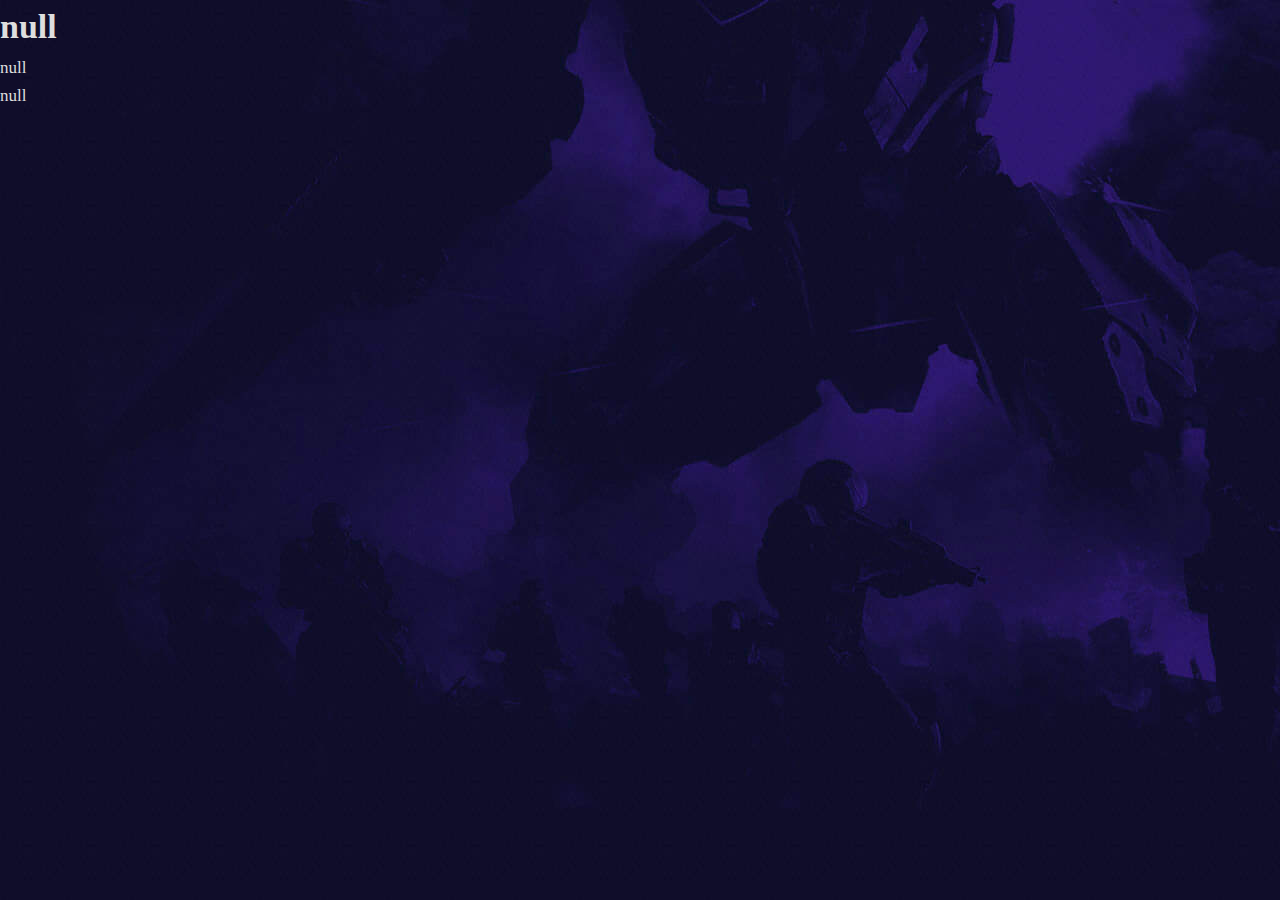
<file: details.html>
<!DOCTYPE html>
<html lang="en">
<head>
    <meta charset="UTF-8">
    <meta name="viewport" content="width=device-width, initial-scale=1.0">
    <title>Item Details</title>
    <!-- Link to your CSS file -->
    <link rel="stylesheet" href="./1/css/style.css">
</head>
<body>
    <div id="item-details">
        <!-- Placeholder for item details -->
    </div>

    <script>
        // JavaScript to read the item details from the query parameter and insert them into the HTML
        const params = new URLSearchParams(window.location.search);
        const itemName = params.get('name');
        const itemDescription = params.get('description');
        const itemDetails = params.get('details');

        const itemDetailsDiv = document.getElementById('item-details');
        itemDetailsDiv.innerHTML = `
            <h1>${itemName}</h1>
            <p>${itemDescription}</p>
            <p>${itemDetails}</p>
        `;
    </script>
</body>
</html>
</file>
<file: 1/css/style.css>
:root {
    /* FARBY */

    /* farba pozadia */
    /*Hue(prva hodnota) (odtien): Udyva zakladnu farbu v kruhu farieb (0 az 360 stupnov).0 stupnov predstavuje cervenu, 120 stupnov zelena a 240 stupnov modra.*/
    /*Saturation(druha hodnota) (sytost): Udava mnozstvo sedi v farbe. 100% plna sytost (ziadna seda), 0% uplna seda (farebny odtien je nepritomny, cisto seda).*/
    /*Lightness(tretia hodnota) (jas): Udava jas farby. 0% predstavuje ciernu (uplne tmava) a 100% predstavuje bielu (uplne svetla).*/
    /*Alpha(stvrta hodnota) (priehladnost): Udava mieru priehladnosti farby. Hodnota 1 uplna nepriehladnost (neviditelna), 0 uplna priehladnost (uplne transparentna).*/

    --bg-purple: hsla(267, 100%, 63%, 1);
    --bg-purple-alpha-30: hsla(267, 100%, 63%, 0.3); /* Hue 267 stupnov, odtien zeleno-modrej farby. Sytost 100%, farba uplne syta. Jas 63%, stredne svetla farba. Alfa (priehladnost) 0.3, farba je mierne priehladna (30%)*/
    --bg-dark-purple: hsla(279, 42%, 9%, 1);
    --bg-oxford-blue: hsla(240, 63%, 13%, 1);
    --bg-oxford-blue-alpha-95: hsla(240, 63%, 13%, 0.95);
    --bg-oxford-blue-alpha-90: hsla(240, 63%, 13%, 0.9);
    --bg-oxford-blue-alpha-80: hsla(240, 63%, 13%, 0.8);

    /* gradient farba */
    --gradient-1: linear-gradient(to right bottom, hsl(299, 100%, 52%), hsl(291, 100%, 58%), hsl(283, 100%, 60%), hsl(273, 100%, 62%), hsl(262, 100%, 63%), hsl(242, 100%, 69%), hsl(223, 100%, 62%), hsl(210, 100%, 50%), hsl(203, 100%, 50%), hsl(198, 100%, 50%), hsl(192, 100%, 48%), hsl(185, 90%, 48%));
    --gradient-2: linear-gradient(90deg, transparent 0%, #9841ff 50%, transparent 100%);
    
    /* farba textu  */
    --text-white: hsla(0, 0%, 100%, 1);
    --text-gainsboro: hsla(0, 0%, 87%, 1);
    --text-champagne-pink: hsla(23, 61%, 86%, 1);
    --text-purple: hsla(267, 100%, 63%, 1);

    /* farba okraja */
    --border-space-cadet: hsl(240, 45%, 17%);
    --border-purple-alpha-30: hsla(267, 100%, 63%, 0.3);

    /* TYPOGRAPHY */

    /* font family */
    --fontFamily-oxanium: 'Oxanium', cursive;
    --fontFamily-work-sans: 'Work Sans', sans-serif;

    /* font size */
    --fontSize-1: 3.6rem;
    --fontSize-2: 2.4rem;
    --fontSize-3: 2rem;
    --fontSize-4: 1.7rem;
    --fontSize-5: 1.6rem;
    --fontSize-6: 1.5rem;
    --fontSize-7: 1.4rem;
    --fontSize-8: 1.2rem;

    /* font weight */
    --weight-regular: 400;
    --weight-semiBold: 600;
    --weight-bold: 700;

    /* ROZSTUP */ 
    --section-spacing: 60px;

    /* TIENE */
    --shadow: 0px 2px 5px 0px hsla(0, 0%, 0%, 0.2);

    /* BORDER RADIUS */
    --radius-circle: 50%;
    --radius-5: 5px;
    --radius-3: 3px;
    /* CLIP PATH */
    --clip-path-1: polygon(0 0, 100% 0, 100% 0, 0 0);
    --clip-path-2: polygon(0 0, 100% 0, 100% 100%, 0 100%);
    --clip-path-3: polygon(0% 0%, 90% 0, 100% 30%, 100% 100%, 0 100%);
    --clip-path-4: polygon(90% 0, 100% 40%, 100% 100%, 0 100%, 0 0);
    --clip-path-5: polygon(100% 0, 100% 100%, 10% 100%, 0 60%, 0 0);
    --clip-path-6: polygon(10% 0, 100% 0, 100% 100%, 0 100%, 0 40%);
    --clip-path-7: polygon(100% 0, 100% 60%, 90% 100%, 0 100%, 0 0);
    --clip-path-8: polygon(0% 0%, 70% 0, 100% 30%, 100% 100%, 0 100%);
    --clip-path-9: polygon(0 0, 90% 0, 100% 100%, 0% 100%);
    /* TRANSITION */
    --transition-1: 250ms ease;
    --transition-2: 500ms ease;
    --cubic-out: cubic-bezier(0.05, 0.83, 0.52, 0.97);
    }



    *,
    *::before,
    *::after{
        margin: 0;
        padding: 0;
        box-sizing: border-box;
    }

    li{ list-style: none; }

    a,
    img,
    time,
    span,
    input,
    button,
    textarea,
    ion-icon {display: block; }

a {
    color: inherit;
    text-decoration: none;
}

img { height: auto; }

input,
button,
textarea {
    background:none;
    border: none;
    font: inherit;
}

input,
textarea { width: 100px; }

button { cursor: pointer; }

ion-icon { pointer-events: none; }

address { font-style: normal; }

html {
    font-size: 10px;
    scroll-behavior: smooth;
}

body {
    background-color: var(--bg-dark-purple);
    background-image: url("../images/body-bg.jpg");
    background-repeat: repeat;
    color: var(--text-gainsboro);
    font-family: var(--fontFamily-oxanium);
    font-size: var(--fontSize-4);
    font-weight: var(--weight-regular);
    line-height: 1.6;
    overflow-x: hidden;
    /*height: 300vh;*/
}

::-webkit-scrollbar { width: 8px; }

::-webkit-scrollbar-track { background-color: var(--bg-dark-purple); }

::-webkit-scrollbar-thumb { background-color: var(--bg-purple); }



.container { padding-inline: 12px; }

.has-before,
.has-after {
    position: relative;
    z-index: 1;
}

.has-before::before,
.has-after::after {
    content: "";
    position: absolute;
}

.title { color: var(--text-white);}

.h1,
.h3 { line-height: 1.3; }

.h1 {
    font-size: var(--fontSize-1);
    font-weight: var(--weight-semiBold);
}

.h2 {
    font-size: var(--fontSize-2);
    line-height: 1.4;
}

.h3 { font-size: var(--fontSize-3);}

.section-title,
.section-subtitle,
.section-text { text-align: center; }

.section-subtitle {
    color: var(--text-white);
    font-weight: var(--weight-semiBold);
    font-size: var(--fontSize-5);
    text-transform: uppercase;
}

.btn {
    position: relative;
    background-image: var(--gradient-1);
    color: var(--text-white);
    font-size: var(--fontSize-6);
    font-weight: var(--weight-semiBold);
    max-width: max-content;
    min-width: 180px;
    height: 50px;
    display: grid;
    place-items: center;
    line-height: 50px;
    padding-inline: 30px;
    clip-path: var(--clip-path-3);
    overflow: hidden;
}

.btn::before {
    content: "";
    position: absolute;
    top: var(--top, 50%);
    left: var(--left, 50%);
    width: 250%;
    padding-block-end: 250%;
    background-color: var(--bg-purple);
    transform: translate(-50%, -50%) scale(0);
    border-radius: var(--radius-circle);
    z-index: -1;
    transition: transform var(--transition-2);
}

.btn:is(:hover, :focus-visible)::before { transform: translate(-50%, -50%) scale(1); }

.w-100 { width: 100%; }

/* UPCOMING SECTION */

.section { padding-block: var(--section-spacing); }

.section-title {
    margin-block: 10px;
    text-transform: uppercase;
}

.section-title .span {
    display: inline;
    color: var(--text-purple);
}

.section-text {
    margin-block-end: 40px;
    max-width: 480px;
    margin-inline: auto;
}

.social-wrapper {
    display: flex;
    align-items: center;
    gap: 10px;
}

.img-holder {
    background-color: var(--bg-purple);
    aspect-ratio: var(--width) / var(--height);
    overflow: hidden;
}

.img-cover {
    width: 100%;
    height: 100%;
    object-fit: cover;
}

[data-reveal] {
    opacity: 0;
    transition: var(--transition-2);
}

[data-reveal="left"] { transform: translateX(-20); }

[data-reveal="right"] { transform: translateX(20); }

[data-reveal="bottom"] { transform: translateY(20); }

[data-reveal].revealed {
    opacity: 1;
    transform: translate(0);
}


/* HEADER */

.header .btn { display: none; }

.header {
    position: absolute;
    top: 0;
    left: 0;
    width: 100%;
    background-color: var(--bg-oxford-blue);
    padding: 10px 12px;
    z-index: 4;
}

.header.active {
    position: fixed;
    animation: slideUP 1s ease forwards;
}

@keyframes slideUP {
    0% { transform: translateY(-100%); }
    100% { transform: translateY(0); }
}

.header .container {
    display: flex;
    justify-content: center; /*space-between*/
    align-items: center;
}

.nav-toggle-btn .line {
height: 3px;
width: 10px;
margin-block: 4px;
background-color: var(--text-gainsboro);
border-radius: 8px;
transition: var(--transition-1);
}

.nav-toggle-btn .line-2 { width: 20px; }

.nav-toggle-btn .line-3 { margin-inline-start: auto; }

.nav-toggle-btn.active .line-1 { transform: rotate(45deg) translate(4px, 1.5px);}

.nav-toggle-btn.active .line-2 { transform: rotate(-45deg);}

.nav-toggle-btn.active .line-3 { transform: rotate(45deg) translate(-3px, -1.5px);}

.navbar {
    position: absolute;
    top: calc(100% - 1px);
    right: 12px;
    left: 12px;
    background-color: var(--bg-oxford-blue);
    padding: 0 15px;
    clip-path: var(--clip-path-1);
    visibility: hidden;
    transition: clip-path 500ms var(--cubic-out);
}

.navbar.active {
    clip-path: var(--clip-path-2);
    visibility: visible;
}

.navbar-link {
    padding: 12px 25px;
    text-transform: uppercase;
    font-size: var(--fontSize-7);
    font-weight: var(--weight-semiBold);
    color: var(--text-white);
}

.navbar-item { border-block-start: 1px solid var(--border-space-cadet); }

.navbar-item:last-child { border-block-end: 1px solid var(--border-space-cadet); }










/* Heroe */

.hero {
    padding-block-start: 170px;
    text-align: center;
}

.hero .section-subtitle { letter-spacing: 5px; }

.hero-title { margin-block: 20px 25px; }

.hero .btn { margin-inline: auto; }

.hero::before {
    background-image: var(--gradient-2);
    bottom: 0;
    left: 0;
    width: 100%;
    height: 4px;
    z-index: 1;
}

.hero-banner {
    position: relative;
    margin-block-start: 50px;
}

.hero-banner-bg { display: none; }



/* UPCOMING */

.upcoming-item:not(:last-child) { margin-block-end: 90px;}

.upcoming-card {
    display: flex; 
    justify-content: space-between;
    align-items: center;
}

.upcoming-card::before {
    top: 50%;
    background-image: var(--gradient-1);
    transform: translateY(-50%);
    width: 90%;
    height: 80px;
    z-index: -1;
    opacity: 0.3;
    border-radius: var(--radius-5);
}

.upcoming-card.left::before {
    right: 0; 
    clip-path: var(--clip-path-6);
}

.upcoming-card.right::before {
    left: 0;
    clip-path: var(--clip-path-6);
}

.upcoming-card .card-title { text-transform: uppercase; }

.upcoming-card.left .card-title{
    margin-inline-end: 50px;
    text-align: right; 
}

.upcoming-card.right .card-title { 
    margin-inline-start: -50px;
    text-align: left;
    padding: 50px;
}

.upcoming-card .card-meta {
    position: absolute;
    bottom: -20px;
    left: 50%;
    transform: translateX(-50%);
    background-image: var(--gradient-1);
    width: max-content;
    padding: 6px 20px;
    font-size: var(--fontSize-7);
    font-weight: var(--weight-semiBold);
    text-transform: uppercase;
    border-radius: var(--radius-3);
}

.upcoming-card.left .card-meta { clip-path: var(--clip-path-5); }

.upcoming-card.right .card-meta { clip-path: var(--clip-path-7); }

.upcoming-card .card.banner { width: 30%; }

.upcoming-card.right .card.banner { order: 1; }

.upcoming-time { margin-block: 50px 30px; }

.upcoming-time :is(.time, .date) { text-align: center; }

.upcoming-time .time {
    color: var(--text-white);
    font-size:  var(--fontSize-1);
    font-weight: var(--weight-bold);
    line-height: 1;
}

.upcoming-time .data {
    font-size: var(--fontSize-7);
    font-weight: var(--weight-semiBold);
    margin-block: 5px;
}

.upcoming-time .social-wrapper { justify-content: center; }


.upcoming-time .social-link {
    color: var(--text-white);
    font-size: 2.5rem;
    transition: var(--transition-1);
}

.upcoming-item .social-link:is(:hover, :focus-visible) { color: var(--text-purple); }

 /* NEWS */

 .news-list {
    display: grid;
    gap: 30px;
 }

 .news-card {
    background-color: var(--bg-oxford-blue-alpha-90);
    box-shadow: var(--shadow);
 }

 .news-card .card-content {
    position: relative;/*absolute*/
    padding: 30px;
    /*bottom: 100%;
    left: 0;
    background-image: var(--gradient-1);
    color: var(--text-white);
    font-size: var(--fontSize-8);
    font-weight: var(--weight-semiBold);
    text-transform: uppercase;
    height: 30px;
    line-height: 32px;
    padding-inline: 20px;
    clip-path: var(--clip-path-3);*/
 }
 .card-tag{
    position: absolute;
    bottom: 100%;
    left: 0;
    background-image: var(--gradient-1);
    color: var(--text-white);
    font-size: var(--fontSize-8);
    font-weight: var(--weight-semiBold);
    text-transform: uppercase;
    height: 30px;
    line-height: 32px;
    padding-inline: 20px;
    clip-path: var(--clip-path-3);
}
 .news-card :is(.card-meta-lsit, .card-meta-item) {
    display: flex;
    align-items: center;
 }

 .news-card .card-meta-list {
    flex-wrap: wrap;
    gap: 5px 10px;
 }

 .news-card .card-meta-item { gap: 5px; }

 .news-card .card-meta-item ion-icon { color: var(--text-purple); }

 .news-card .card-meta-text,
 .news-card .link {
    color: var(--text-champagne-pink);
    font-size: var(--fontSize-7);
    font-weight: var(--weight-semiBold);
    text-transform: uppercase;
 }

 .news-card .h3 { margin-block: 15px 10px; }

 .news-card .card-title {
    display: inline;
    background-image: linear-gradient(to left, var(--bg-purple), var(--bg-purple));
    background-repeat: no-repeat;
    background-position: left bottom;
    background-size: 0% 4px;
    transition: var(--transition-2);
 }

 .news-card .card-title:is(:hover, :focus-visible) { background-size: 100% 4px; }

 .news-card .link {
    max-width: max-content;
    margin-block-start: 15px;
    padding-inline-start: 30px;
    transition: var(--transition-1);
 }

 .news-card .link::before {
    top: 50%;
    left: 0;
    transform: translateY(-100%);
    width: 20px;
    height: 4px;
    background-color: var(--bg-purple);
 }

 .news-card .link:is(:hover, :focus-visible) { color: var(--text-purple); }


 /* footer */

 .footer-top .container {
    display: grid;
    gap: 35px;
 }

 .footer-text { margin-block: 20px 25px; }

 .social-list {
    display: flex;
    gap: 10px;
 }

 .footer .social-link {
    width: 40px;
    height: 40px;
    background-color: var(--bg-purple-alpha-30);
    display: grid;
    clip-path: var(--clip-path-8);
    transition: var(--transition-1);
 }

 .footer .social-link:is(:hover, :focus-visible) {
    background-color: var(--bg-purple);
    transform: translateY(-2px);
 }

 .footer-list-title {
    font-size: var(--fontSize-3);
    font-weight: var(--weight-semiBold);
    line-height: 1;
    position: relative;
    padding-block-end: 10px;
    margin-block-end: 20px;
    max-width: max-content;
 }

 .footer-list-title::after {
    bottom: 0;
    left: 0;
    width: 50%;
    height: 4px;
    background-color: var(--bg-purple);
 }

 .footer-link {
    padding-block: 5px;
    color: var(--text-white);
    transition: var(--transition-1);
 }

 .footer-link:is(:hover, :focus-visible) { color: var(--text-purple); }

 .contact-item .span {
    color: var(--text-purple);
    font-size: var(--fontSize-7);
    text-transform: uppercase;
    font-weight: var(--weight-semiBold);
 }

 .contact-item:not(:last-child) { margin-block-end: 15px; }

 .input-field {
    width: 100%;
    background-color: var(--bg-oxford-blue-alpha-90);
    color: var(--text-white);
    font-size: var(--fontSize-5);
    padding: 18px 12px; /*18-12*/
    box-shadow: var(--shadow);
    border: 2px solid var(--border-purple-alpha-30);/*2*/
    margin-block-end: 15px;/*15*/
    outline: none;
 }
 .input-field::placeholder { color: var(--text-white); }

 .footer-bottom {
    clip-path: var(--clip-path-9);
    background-color: var(--bg-oxford-blue-alpha-80);
 }



 /* Back to top */
 .back-top-btn {
    position: fixed;
    bottom: 10px;
    right: 20px;
    width: 50px;
    height: 50px;
    background-image: var(--gradient-1);
    display: grid;
    place-items: center;
    font-size: 2.1rem;
    clip-path: var(--clip-path-8);
    opacity: 0;
    transition: var(--transition-1);
    z-index: 4;
 }

 .back-top-btn.active {
    opacity: 1;
    transform: translateY(-20px);
 }



 /* Custom Cursor */

.cursor { display: none; }


/* responsive for larger than 575px screen */

@media (min-width: 575px) {
    
    /* reused stzle */

    .container {
        max-width: 540px;
        width: 100%;
        margin-inline: auto;
    }

    /* header */

    .header .logo img { width: 160px; }

    /* upcoming */ 

    .upcoming-card.left .card-meta {
        left: auto;
        right: -15%;
    }

    .upcoming-card.right .card-meta { left: 25%; }

    /* footer */

    .footer-top .container { grid-template-columns: 1fr
        1fr; }
}



/* responsive for larger than 768px screen */

@media (min-width: 768px) {

    /* custom property */
    
    :root {

        /* typography */

        /* font size */
        --fontSize-1: 6.5rem;
        --fontSize-2: 3.2rem;
    }

    /* reused style */

    .container { max-width: 720px; }

    .h1 { line-height: 1; }

    /* hero */

    .hero .section-subtitle { letter-spacing: 10px; }

    .hero-banner-bg {
        display: block;
        width: 100%;
        position: absolute;
        bottom: 0;
        left: 0;
        transform: scale(1.3);
        transform-origin: bottom;
        z-index: -1;
    }

/* upcoming */

.upcoming-card::before { height: 110px; }

.upcoming-card .card-meta {
    padding-block: 12px;
    bottom: 20px;
}

.upcoming-card .card-title { --fontSize-3: 2.8rem; }

.upcoming-card.left .card-meta { right: -10%; }

.upcoming-card.right .card-meta { left: 20%; }

.upcoming-time .time { --fontSize-1: 5rem; }

/* news */

.news-list { grid-template-columns: 1fr 1fr; }

/* custom cursor */

.cursor {
    display: block;
    position: fixed;
    top: 0;
    left: 0;
    width: 30px;
    height: 30px;
    background-color: var(--bg-purple);
    border-radius: var(--radius-circle);
    transform: translate(-50%, -50%);
    opacity: 0;
    pointer-events: none;
    z-index: 6;
    transition: var(--transition-1);
    transition-property: opacity, transform;
}

body:hover .cursor { opacity: 0.5; }

body .cursor.hovered {
    transform: translate(-50%, -50%) scale(1.3);
    opacity: 0.75;
}

}



/* responsive for larger than 992px screen */

@media (min-width: 992px) {

    /* custom property */

    :root {

        /* typhography */
        
        
        /* font size */
        --fontSize-2: 4.5rem;

        /*spacing*/

        --section-spacing: 100px;
    }

    /* reused style */

    .container { max-width: 960px; }

    .h2 { line-height: 1.1; }

    /* header */

    .nav-toggle-btn { display: none; }

    .navbar,
    .navbar.active {
        all: unset;
        display: block;
    }

    .navbar-item,
    .navbar-item:last-child { border: none; }

    .navbar-list { display: flex; }

    .header .btn {
        display: grid;
        text-align: center;
    }

    /* hero */

    .hero-banner-bg { transform: scale(1.2); }

    /* upcoming */

    .upcoming-item {
        display: grid;
        grid-template-columns: 1fr 0.5fr 1fr;
        align-items: center;
    }

    .upcoming-time { margin-block: 0; }

    .upcoming-card .card-meta {
        left: 50%;
        bottom: -30px;
        transform: translateX(-50%);
    }

    .upcoming-card.right .card-meta { left: 50%; }

    /* news */

    .news-list { grid-template-columns: repeat(3, 1fr); }

    /* footer */

    .footer-top .container { grid-template-columns: repeat(4, 1fr); }

}



/* responsive for larger than 1200px screen */

@media (min-width: 1200px) {

    /* reused style */

    .container { max-width: 1140px; }

    .section-text { margin-block-end: 60px; }

    /* hero */

    .hero { padding-block-start: 250px; }

    .hero-banner-bg { transform: scale(1.2); }

    .hero-banner .w-100 {
        max-width: max-content;
        margin-inline: auto;
    }

    /* upcoming */

    .upcoming-card .card-banner {
        max-height: 180px;
        width: auto;
    }

    .upcoming-card .card-meta { bottom: 0; }

    .upcoming-card.right .card-meta { left: 35%; }

    .upcoming-time .time { --fontSize-1: 6.2rem; }

    /* footer */

    .footer-top .container { grid-template-columns: 1fr 0.5fr 0.5fr 1fr; }

    .footer.logo img { width: 205px; }

}
 

/* Login Container */

.login-container {
    display: none;
    flex-direction: column;
    align-items: center;
    justify-content: center;
    height: 100vh;
    position: fixed;
    top: 0;
    left: 0;
    width: 100%;
    background: rgba(0, 0, 0, 0.8);
    color: var(--text-white);
    font-family: var(--fontFamily-oxanium);
    z-index: 999;
}

.login-container h2 {
    margin-bottom: 20px;
    color: var(--text-white);
}

.login-container label,
.login-container input,
.login-container button {
    margin-bottom: 10px;
    color: var(--text-white);
}

.login-container input {
    background-color: var(--bg-oxford-blue-alpha-90); /* Match input background color */
    color: var(--text-white);
    font-size: var(--fontSize-4); /* Match input font size */
    padding: 12px;
    border: 2px solid var(--border-purple-alpha-30); /* Match input border color */
    border-radius: var(--radius-3);
    outline: none;
}

.login-container input::placeholder {
    color: var(--text-white);
}

.login-container button {
    background-image: var(--gradient-1);
    color: var(--text-white);
    font-size: var(--fontSize-6);
    font-weight: var(--weight-semiBold);
    padding: 12px 20px;
    border: none;
    border-radius: var(--radius-3);
    cursor: pointer;
    outline: none;
    transition: background-image var(--transition-2);
}

.login-container button:is(:hover, :focus-visible) {
    background-image: linear-gradient(90deg, #b224ef, #7579ff); /* Change button gradient on hover */
}

.login-container form {
    display: flex;
    flex-direction: column;
    align-items: center;
}

.login-container.show-login {
    display: flex;
}


/*privacy and policy*/

.privacy-policy-container {
    display: none;
    position: fixed;
    top: 50%;
    left: 50%;
    transform: translate(-50%, -50%);
    background-color: #fff;
    padding: 20px;
    box-shadow: 0 0 10px rgba(0, 0, 0, 0.1);
    z-index: 1000;
}

.privacy-policy-content {
    text-align: center;
}

.privacy-policy-content h2 {
    color: #333;
}

.privacy-policy-content p {
    color: #666;
}

.privacy-policy-content button {
    background-color: #3498db;
    color: #fff;
    border: none;
    padding: 10px 20px;
    cursor: pointer;
}

.upcoming-time .custom-button{
    position: absolute;
    left: 25px;
}

.custom-button {
    /* Define the button styles here */
    background-image: var(--gradient-1);
    color: var(--text-white);
    font-size: var(--fontSize-6);
    font-weight: var(--weight-semiBold);
    max-width: max-content;
    min-width: 180px;
    height: 50px;
    display: center; /*grid*/
    place-items: center;
    line-height: 50px; /*50*/
    padding-inline: 30px;
    clip-path: var(--clip-path-3);
    overflow: hidden;
}

.custom-button::before {
    content: "";
    position: absolute;
    top: var(--top, 50%);
    left: var(--left, 50%);
    width: 250%;
    padding-block-end: 250%;
    background-color: var(--bg-purple);
    transform: translate(-50%, -50%) scale(0);
    border-radius: var(--radius-circle);
    z-index: -1;
    transition: transform var(--transition-2);
}

.custom-button:is(:hover, :focus-visible)::before {
    transform: translate(-50%, -50%) scale(1);
}
/*.item-button {
    background-image: var(--gradient-1);
    color: var(--text-white);
    font-size: var(--fontSize-6);
    font-weight: var(--weight-semiBold);
    max-width: max-content;
    min-width: 180px;
    height: 50px;
    display: grid;
    place-items: center;
    line-height: 50px;
    padding-inline: 30px;
    clip-path: var(--clip-path-3);
    overflow: hidden;
}

.item-button::before {
    content: "";
    position: absolute;
    top: var(--top, 50%);
    left: var(--left, 50%);
    width: 250%;
    padding-block-end: 250%;
    background-color: var(--bg-purple);
    transform: translate(-50%, -50%) scale(0);
    border-radius: var(--radius-circle);
    z-index: -1;
    transition: transform var(--transition-2);
}

.item-button:is(:hover, :focus-visible)::before {
    transform: translate(-50%, -50%) scale(1);
}*/

.upcoming-picture {
    display: flex;
    flex-direction: column;
    align-items: center;
}

.upcoming-picture img {
    width: 100px; 
    height: auto; 
    margin-bottom: 10px; 
}

.upcoming-picture .social-wrapper {
    justify-content: center;
}

.upcoming-picture .social-link {
    color: var(--text-white);
    font-size: 2.5rem;
    transition: var(--transition-1);
}

/* youtube Video */
.youtube-container {
    max-width: 640px; 
    margin: 50px auto 20px; 
    position: relative; 
    overflow: hidden; /*hidden*/
    height: 350px; 
}

.youtube-player {
    position: absolute; 
    top: 0;
    left: 0;
    width: 100%;
    height: 100%;
    padding-bottom: 0%; /* Aspect ratio 16:9 */ /*56.25%*/
}

/* Adjustments for smaller screens */
@media screen and (max-width: 640px) {
    .youtube-container {
        width: 100%;
        padding: 0 20px; 
    }
}

.Riot-title .span {
    display: inline;
    color: var(--text-purple);
}
</file>
